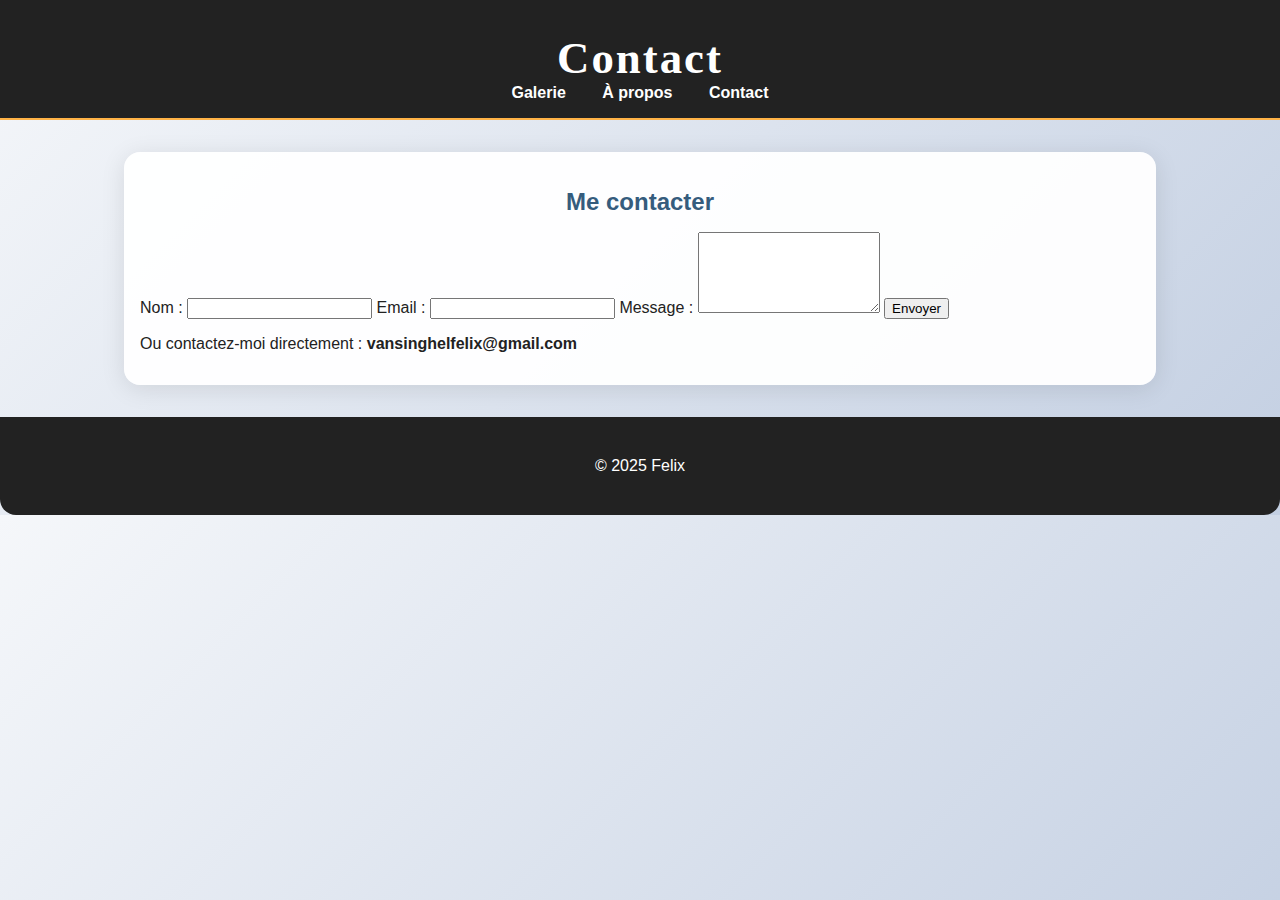
<file: contact.html>
<!DOCTYPE html>
<html lang="fr">
<head>
  <meta charset="UTF-8">
  <meta name="viewport" content="width=device-width, initial-scale=1.0">
  <title>Contact - Felix</title>
  <link rel="stylesheet" href="style.css">
</head>
<body>
  <header>
    <h1>Contact</h1>
    <nav>
      <a href="index.html#galerie">Galerie</a>
      <a href="index.html#apropos">À propos</a>
      <a href="contact.html">Contact</a>
    </nav>
  </header>

  <main>
    <section>
      <h2>Me contacter</h2>

      <!-- Formulaire Formspree -->
      <form action="https://formspree.io/f/meolwqal" method="POST" id="contactForm" class="contact-form">
        <label for="nom">Nom :</label>
        <input type="text" id="nom" name="name" required>

        <label for="email">Email :</label>
        <input type="email" id="email" name="email" required>

        <label for="message">Message :</label>
        <textarea id="message" name="message" rows="5" required></textarea>

        <button type="submit">Envoyer</button>
      </form>

      <!-- Message après envoi -->
      <p id="formMessage"></p>

      <div class="contact-info">
        <p>Ou contactez-moi directement : <strong>vansinghelfelix@gmail.com</strong></p>
      </div>
    </section>
  </main>

  <footer>
    <p>&copy; 2025 Felix</p>
  </footer>

  <!-- Script de confirmation -->
  <script>
    const form = document.getElementById("contactForm");
    const formMessage = document.getElementById("formMessage");

    form.addEventListener("submit", async (e) => {
      e.preventDefault();

      const data = new FormData(form);
      const response = await fetch(form.action, {
        method: form.method,
        body: data,
        headers: { 'Accept': 'application/json' }
      });

      if (response.ok) {
        formMessage.textContent = "✅ Merci ! Votre message a bien été envoyé.";
        form.reset();
      } else {
        formMessage.textContent = "❌ Une erreur est survenue. Veuillez réessayer.";
      }
    });
  </script>
</body>
</html>
</file>
<file: style.css>
/* Fond animé */
#animated-bg { position: fixed; top:0; left:0; width:100vw; height:100vh; z-index:0; pointer-events:none; }
body > *:not(#animated-bg):not(#lightbox) { position: relative; z-index: 1; }

/* Reset et style global */
body {
  margin:0;
  font-family: 'Segoe UI', Arial, sans-serif;
  background: linear-gradient(135deg, #f5f7fa, #c3cfe2);
  color:#222;
}

/* Header */
header {
  text-align:center;
  padding:2rem 1rem 1rem 1rem;
  background:#222;
  color:#fff;
  border-bottom: 2px solid #ffb347;
}
header h1 { font-family: 'Brush Script MT', cursive; font-size:2.8rem; letter-spacing:2px; margin:0; }
nav a { color:#fff; text-decoration:none; margin:0 1rem; font-weight:bold; transition:0.3s; }
nav a:hover { color:#ffb347; }

/* Main */
main { max-width:1000px; margin:2rem auto; padding:1rem; background:rgba(255,255,255,0.95); border-radius:16px; box-shadow:0 4px 24px rgba(0,0,0,0.1); }

/* Section titres */
h2 { text-align:center; margin-bottom:1rem; font-family:'Segoe UI', sans-serif; color:#355c7d; }

/* Galerie 3 par 3 vertical */
.gallery {
  display: grid;
  grid-template-columns: repeat(3, 1fr);
  gap: 1.5rem;
  justify-items: center;
}
.gallery img {
  width:100%;
  height:300px;
  object-fit:cover;
  border-radius:12px;
  box-shadow:0 4px 20px rgba(0,0,0,0.15);
  cursor:pointer;
  transition: transform 0.3s, box-shadow 0.3s;
}
.gallery img:hover {
  transform: scale(1.05);
  box-shadow:0 8px 32px rgba(255,179,71,0.3);
}

/* Bouton soutien */
.btn-soutien {
  display:inline-block;
  padding:0.75rem 1.5rem;
  background:#ffb347;
  color:#222;
  text-decoration:none;
  font-weight:bold;
  border-radius:8px;
  transition:0.3s;
}
.btn-soutien:hover { background:#f67280; color:#fff; }

/* Footer */
footer { text-align:center; padding:1.5rem 0; background:#222; color:#fff; border-radius:0 0 16px 16px; margin-top:2rem; }

/* Lightbox */
#lightbox {
  position: fixed;
  top:0; left:0;
  width:100vw; height:100vh;
  display:flex;
  align-items:center;
  justify-content:center;
  background:rgba(0,0,0,0.85);
  z-index:9999;
}
#lightbox img { max-width:90vw; max-height:85vh; border-radius:16px; box-shadow:0 8px 32px rgba(0,0,0,0.5); }
#lightbox-close { position:absolute; top:32px; right:48px; color:#fff; font-size:3rem; font-weight:bold; cursor:pointer; z-index:10001
</file>
